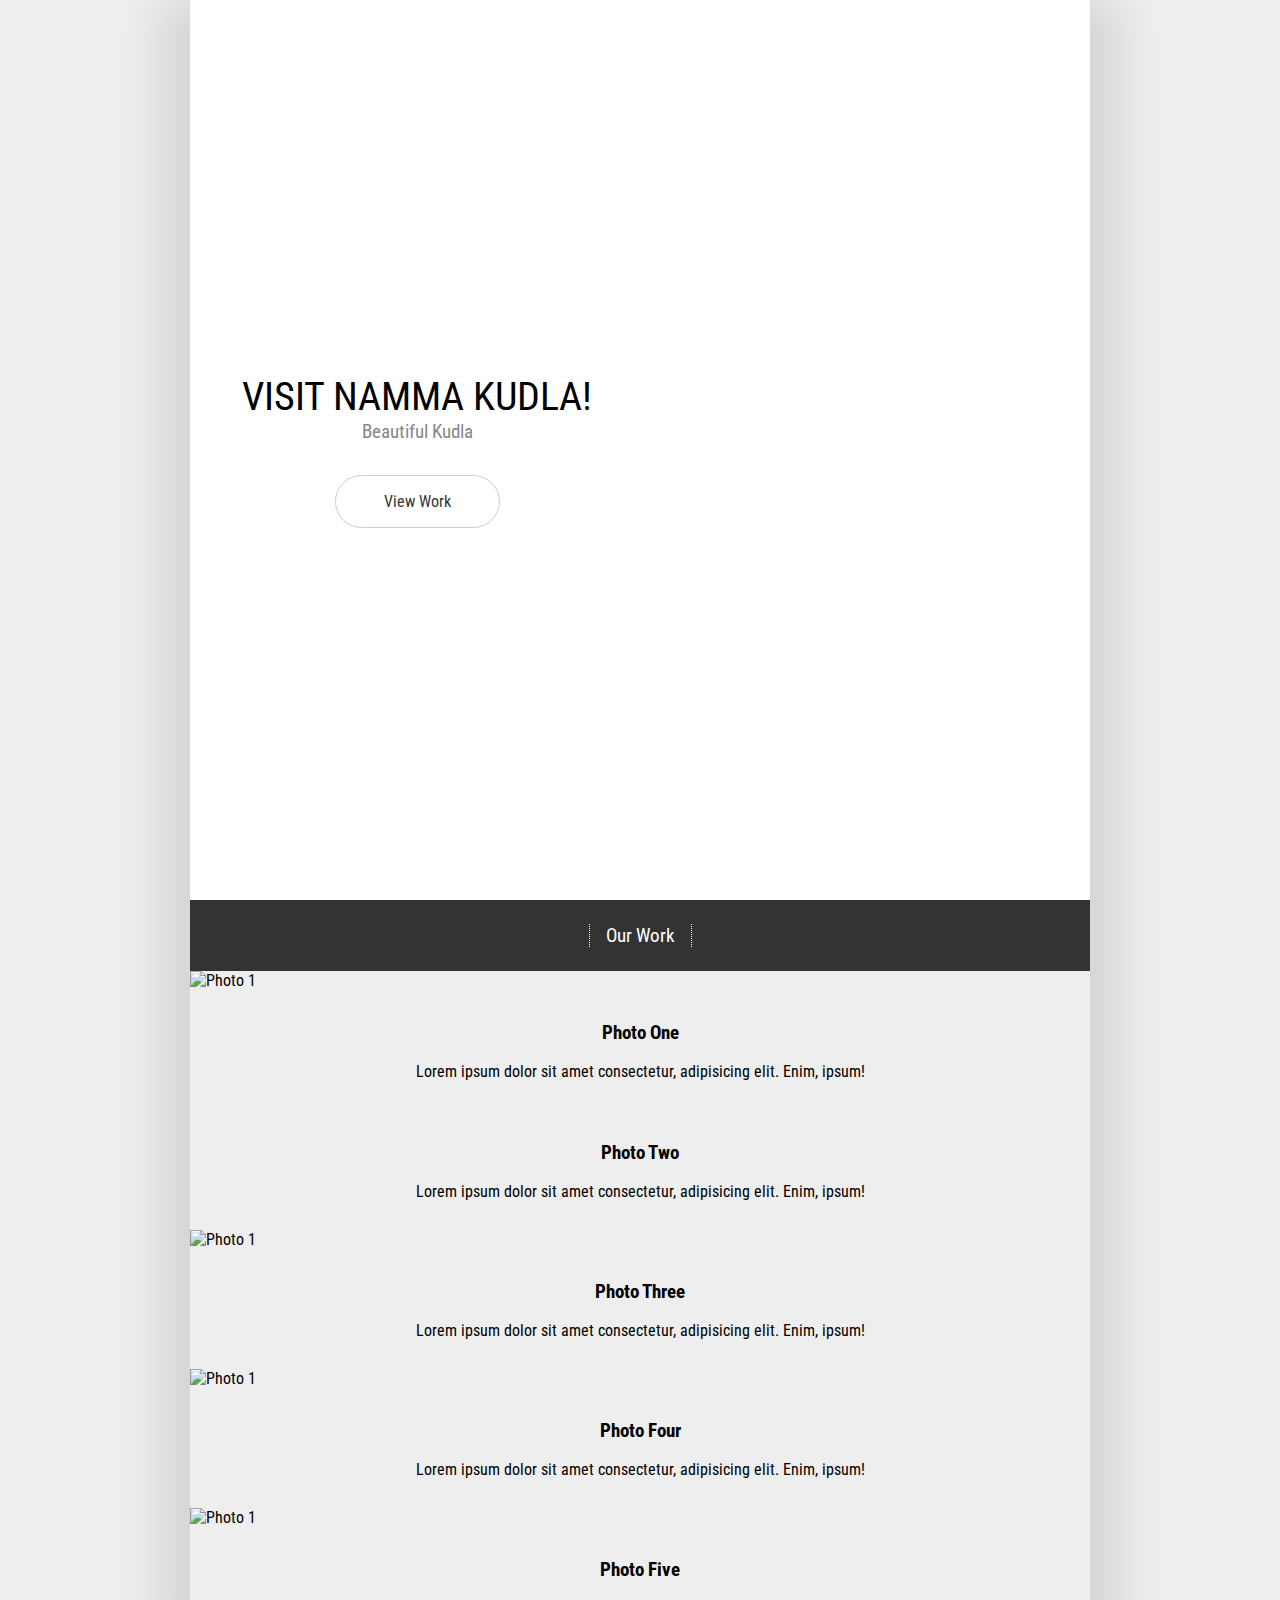
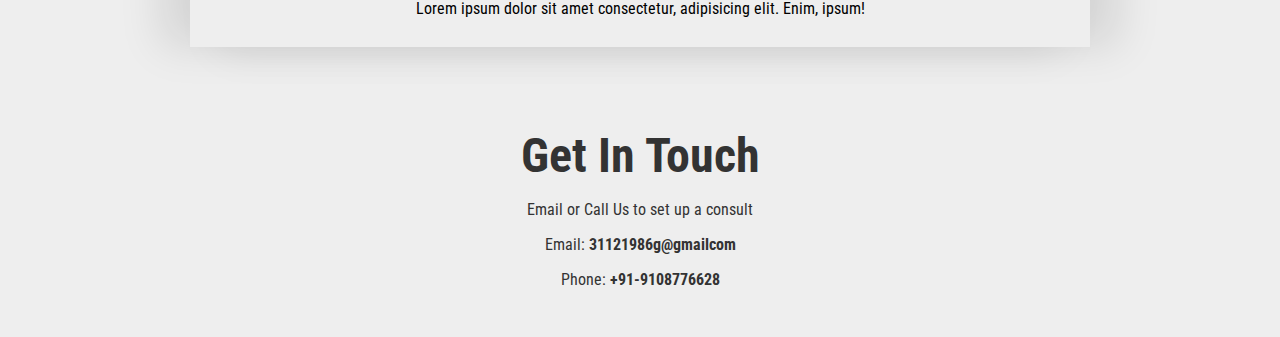
<file: index.html>
<!DOCTYPE html>
<html lang="en">
<head>
    <meta charset="UTF-8">
    <meta name="viewport" content="width=device-width, initial-scale=1.0">
    <meta http-equiv="X-UA-Compatible" content="ie=edge">
    <title>Mangalore, City of Sense!</title>
    <link rel="stylesheet" href="css/style.css">
</head>
<body>
    <main>
        <div id="landing">
            <div id="landing-text">
                <div id="lainding-text-inner">
                    <h1>Visit Namma Kudla!</h1>
                    <h2>Beautiful Kudla</h2>
                    <a href="#images" class="btn" id="view-work">View Work</a>
                </div>
            </div>
            <div id="landing-image"></div>
        </div>
        <div id="images">
            <div id="header">
                <h2>Our Work</h2>
            </div>
            <img data-lazy="https://source.unsplash.com/1600x900/?nature,water" alt="Photo 1">
            <div class="caption">
                <h3>Photo One</h3>
                <p>Lorem ipsum dolor sit amet consectetur, adipisicing elit. Enim, ipsum!</p>
            </div>
            <img data-lazy="https://source.unsplash.com/1600x900/?nature,tree" alt="">
            <div class="caption">
                <h3>Photo Two</h3>
                <p>Lorem ipsum dolor sit amet consectetur, adipisicing elit. Enim, ipsum!</p>
            </div>
            <img data-lazy="https://source.unsplash.com/1600x900/?nature,flowers" alt="Photo 1">
            <div class="caption">
                <h3>Photo Three</h3>
                <p>Lorem ipsum dolor sit amet consectetur, adipisicing elit. Enim, ipsum!</p>
            </div>
            <img data-lazy="https://source.unsplash.com/1600x900/?nature,animals" alt="Photo 1">
            <div class="caption">
                <h3>Photo Four</h3>
                <p>Lorem ipsum dolor sit amet consectetur, adipisicing elit. Enim, ipsum!</p>
            </div>
            <img data-lazy="https://source.unsplash.com/1600x900/?nature,clouds" alt="Photo 1">
            <div class="caption">
                <h3>Photo Five</h3>
                <p>Lorem ipsum dolor sit amet consectetur, adipisicing elit. Enim, ipsum!</p>
            </div>
        </div>
    </main>
    <footer>

        <h3>Get In Touch</h3>
        <p>Email or Call Us to set up a consult</p>
        <p>Email: <strong>31121986g@gmailcom</strong></p>
        <p>Phone: <strong>+91-9108776628</strong></p>
    </footer>
    <script src="https://code.jquery.com/jquery-3.3.1.min.js"
            integrity="sha256-FgpCb/KJQlLNfOu91ta32o/NMZxltwRo8QtmkMRdAu8="
            crossorigin="anonymous"></script>
    <script src="js/main.js"></script>
</body>
</html>
</file>
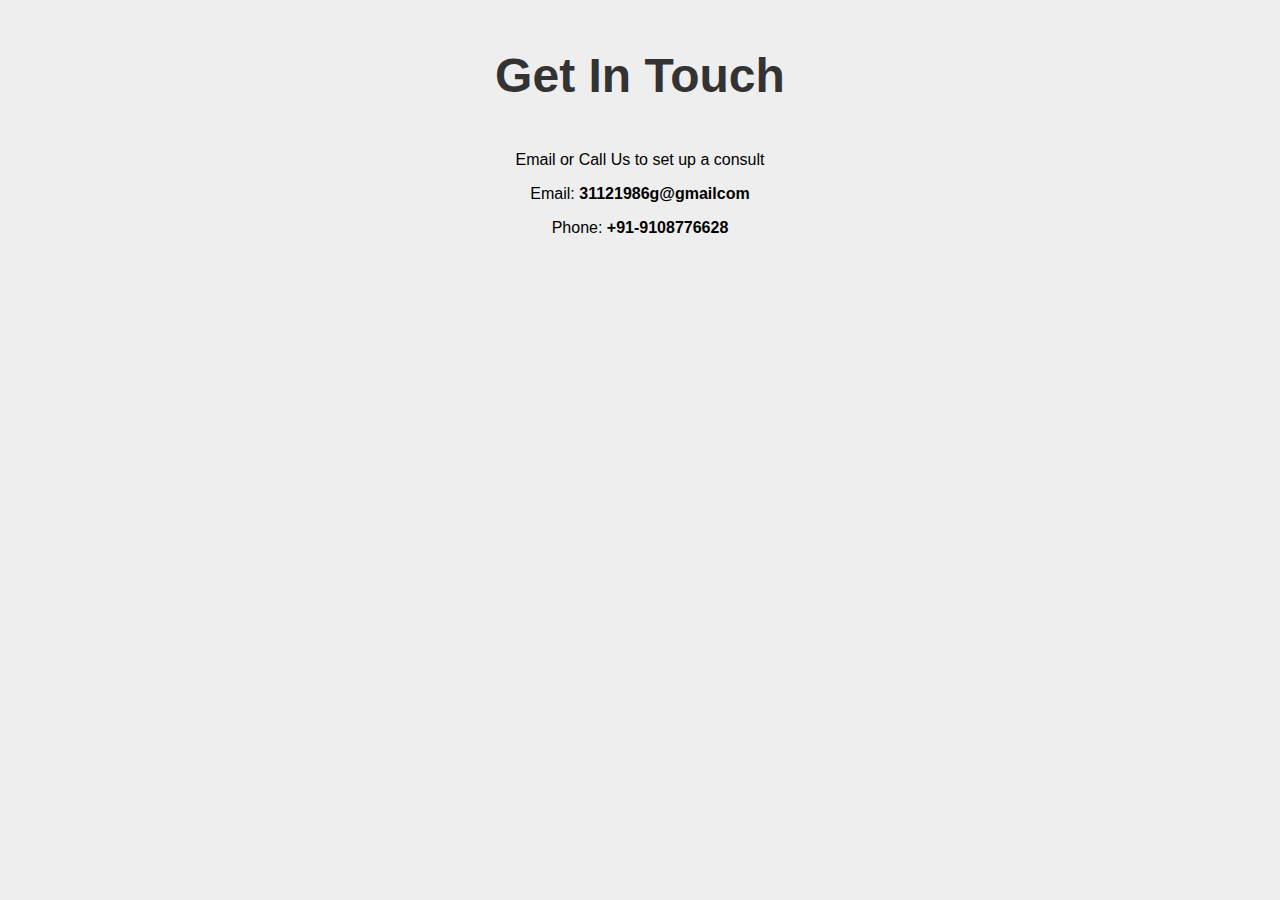
<file: index2.html>
<!DOCTYPE html>
<html lang="en">
<head>
    <meta charset="UTF-8">
    <meta name="viewport" content="width=device-width, initial-scale=1.0">
    <meta http-equiv="X-UA-Compatible" content="ie=edge">
    <title>ReCreate Footer</title>
    <link rel="stylesheet" href="css/style2.css">
</head>
<body>
    <footer>
        <h3 class="footer__title">Get In Touch</h3>
        <p>Email or Call Us to set up a consult</p>
        <p>Email: <strong>31121986g@gmailcom</strong></p>
        <p>Phone: <strong>+91-9108776628</strong></p>
    </footer>
</body>
</html>
</file>
<file: css/style.css>
@import url('https://fonts.googleapis.com/css?family=Roboto+Condensed');

body {
    font-family: 'Roboto Condensed', sans-serif;
    margin: 0;
    background: #eee;
    height: auto;
}

h1 {
    font-weight: 400;
    font-size: 2.5rem;
    text-transform: uppercase;
    margin: 0;
}

h2 {
    font-weight: 400;
    font-size: 1.2rem;
    text-transform: capitalize;
    margin: 0;
}

img {
    display: block;
    width: 100%;
}

main {
    max-width: 900px;
    margin: auto;
    box-shadow: 30px 0px 40px rgba(0,0,0,0.1),
    -30px 0px 40px rgba(0,0,0,0.1);
    
}

#landing {
    background: #fff;
}

#landing-text {
    display: flex;
    flex: 0 1 40vw;
    height: 50vh;
    justify-content: center;
    align-items: center;
    text-align: center;
    padding-left: 1rem;
    padding-right: 1rem;
}

#landing-text h2 {
    color: #888;
}

#landing-image {
    background: url(https://source.unsplash.com/De8wMYoSSBc);
    background-position: center;
    background-size: cover;
    background-repeat: no-repeat;
    height: 50vh;
    flex: 0 1 60vh;
    margin: 0;
}

.btn {
    padding: 0.5rem 2rem;
    border: 1px #ccc solid;
    display: inline-block;
    margin: 2rem 0 0;
    border-radius: 50px;
    text-decoration: none;
    color: #333;
    transition: background 500ms ease-in;
}

.btn:hover {
    background: #f4f4f4;
}

#header {
    padding: 1.5rem;
    text-align: center;
    background: #333;
    color: #fff;
}

#header h2 {
    border-left: dotted 1px #fff;
    border-right: dotted 1px #fff;
    display: inline-block;
    padding-right: 1rem;
    padding-left: 1rem; 
}

.caption {
    padding: 0.8rem;
    text-align: center;
}

footer {
    text-align: center;
    padding: 2rem 1rem;
    margin: auto;
    color: #333;
}

footer h3 {
    font-size: 3rem;
    margin-bottom: 0;
}

@media(min-width: 500px) {

    #landing {
        display: flex;
        height: 100%;
    }

    #landing-text {
        height: 100vh;
    }

    #landing-image {
        height: 100vh;
    }
}

@media(min-width: 700px) {

    .btn {

        padding: 1rem 3rem;
    }
}
</file>
<file: css/style2.css>
@import url('https://fonts.googleapis.com/css?family=Roboto+Condensed');

body {
    font-family: 'Roboto Condensed', sans-serif;
    background: #eee;
}

footer {
    text-align: center;
}

.footer__title {
    font-size: 3rem;
    color: rgb(51, 51, 51)
}
</file>
